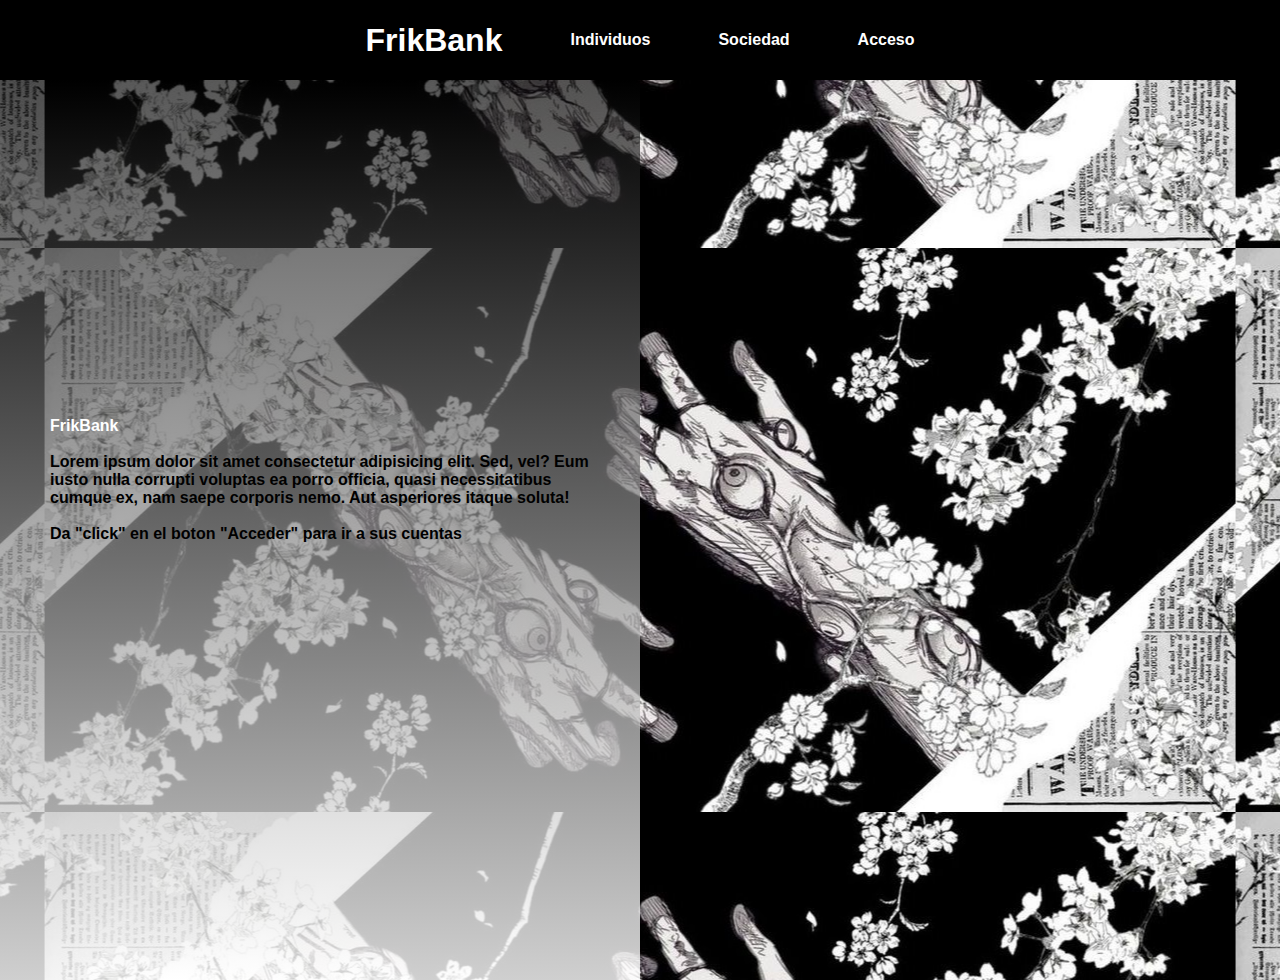
<file: index.html>
<!DOCTYPE html>
<html lang="es en">
<head>
    <title>FrikBank</title>

    <meta charset="UTF-8">
    <meta name="viewport" content="width=device-width, initial-scale=1.0">
    
    <link rel="stylesheet" href="./style/style.css">
</head>
<body>
    <nav class="barNav">
        <ul class="menu">
            <li>
                <a href="#"><h1 id="h1">FrikBank</h1></a>
            </li>
            <li>
                <a href="#" id="ind1">Individuos</a>
            </li>
            <li>
                <a href="#" id="soc1">Sociedad</a>
            </li>
            <li>
                <a href="#" id="acceso">Acceso</a>
            </li>
        </ul>
    </nav>
    <main>
        <section class="forma">
            <div class="l">
                <p class="in"><b style="color: white;">FrikBank</b><br><br>
                    Lorem ipsum dolor sit amet consectetur adipisicing elit. Sed, vel? Eum iusto nulla corrupti voluptas ea porro officia, quasi necessitatibus cumque ex, nam saepe corporis nemo. Aut asperiores itaque soluta!
                 <br><br>Da "click" en el boton "Acceder" para ir a sus cuentas
                </p>
                <p class="ind"><b style="color: white;">Individuos</b><br><br>
                    Lorem ipsum dolor sit amet, consectetur adipisicing elit. Voluptatibus harum, quisquam quasi pariatur earum provident deleniti numquam fuga! Repudiandae ratione itaque nesciunt tempora. Rerum id qui tenetur necessitatibus sit tempore.
                <br><br>Da "click" en el boton "Acceder" para ir a sus cuentas
                </p>
                <p class="soc"><b style="color: white;">Sociedad</b><br><br>
                    Lorem ipsum dolor sit amet consectetur, adipisicing elit. Vitae cum et architecto ex ipsam debitis quae earum necessitatibus dolorum. Eius tempore fuga nam cumque omnis sit aliquid animi, ullam ut!
                <br><br>Da "click" en el boton "Acceder" para ir a sus cuentas
                </p>
                <form id="formulario" action="">
                    <div class="form">
                        <h1>Ingresar</h1>
                        <div class="inp">
                            <input type="text" name="usuario" placeholder="Usuario">
                        </div>
                        <div class="inp">
                            <input type="password" name="contraseña" placeholder="Contraseña">
                        </div>
                        <div class="boton">
                            <button class="btn">Ingresar</button>
                        </div>
                    </div>
                    <div class="nombreUsuarios">
                        <div>
                            <p><b>Usuario:</b> Maria</p>
                            <p><b>Contraseña:</b> 1234</p>
                            <p><b>Usuario:</b> Gera</p>
                            <p><b>Contraseña:</b> 2345</p>
                            <p><b>Usuario:</b> Karla</p>
                            <p><b>Contraseña:</b> 3456</p>
                        </div>
                        <div>
                            <p>Da "click" en el boton "FrikBank" para ir a al inicio</p>
                        </div>
                    </div>
                </form>
            </div>
            <div class="r">
            </div>
        </section>
    </main>


    <script src="./src/db.js"></script>
    <script src="./src/app.js"></script>
    <script src="./src/acceso.js"></script>
</body>
</html>
</file>
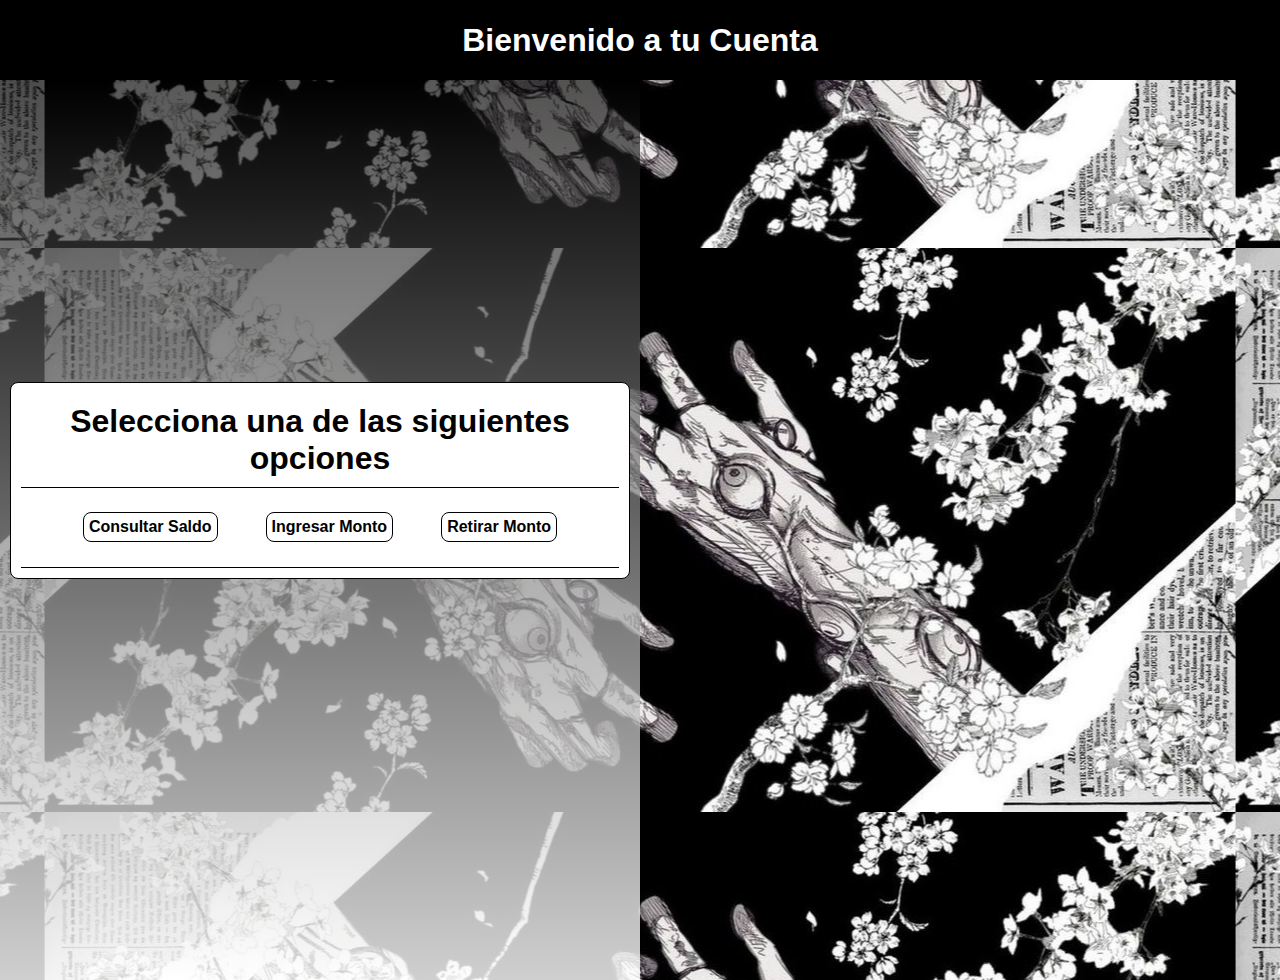
<file: acceso.html>
<!DOCTYPE html>
<html lang="es en">
<head>
    <title>FrikBank</title>

    <meta charset="UTF-8">
    <meta name="viewport" content="width=device-width, initial-scale=1.0">
    
    <link rel="stylesheet" href="./style/style.css">

    <script type="module" src="./src/app.js"></script>
</head>
<body>
    <nav class="barNav">
        <h1>Bienvenido a tu Cuenta</h1>
    </nav>
    <main>
        <section class="forma">
            <div class="l">
                <div class="l-acceso">
                    <div class="container">
                        <div class="title">
                            <h1>Selecciona una de las siguientes opciones</h1>
                        </div>
                        <nav class="barNavAcces"> 
                            <ul class="menuAcces">
                                <li>
                                    <a href="#" id="consulSaldo">Consultar Saldo</a>
                                </li>
                                <li>
                                    <a href="#" id="ingMon">Ingresar Monto</a>
                                </li>
                                <li>
                                    <a href="#" id="retMont">Retirar Monto</a>
                                </li>
                            </ul>
                        </nav>
                        <div class="saldo">
                            <div class="cuentaUser">
                                <p>Tu saldo acutual es de:</p>
                                <p id="saldoActual"></p>
                            </div>
                        </div>
                        <div class="ingresar">
                            <div class="cuentaUser"> 
                                <p>Indica cuanto es la cantidad que desea Ingresar a su cuenta</p>
                                <form id="formIngr">
                                    <input type="number" name="cantidadIngresar" id="ingr">
                                    <input type="button" value="Añadir a su Cuenta" class="btn">
                                </form>
                                <p>Saldo actual: </p>
                                <p id="saldoActualIgr"></p>
                            </div>
                        </div>
                        <div class="retirar">
                            <div class="cuentaUser"> 
                                <p>Indica cuanto es la cantidad que desea Retirar su cuenta</p>
                                <form id="formRetir">
                                    <input type="number" name="cantidadRetirar" id="ret">
                                    <input type="button" value="Retirar de su Cuenta" class="btn">
                                </form>
                                <p>Saldo actual: </p>
                                <p id="saldoActualRet"></p>
                            </div>
                        </div>
                    </div>
                </div>
            </div>
            <div class="r">
            </div>
        </section>
    </main>

    <script src="./src/db.js"></script>
    <script src="./src/app.js"></script>
    <script src="./src/acceso.js"></script>
</body>
</html>
</file>
<file: style/style.css>
*{
    padding: 0;
    border: 0;
    margin: 0;
    box-sizing: border-box;
}
body{
    font-family: "Segoe UI", "Fira Sans", "Droid Sans", "Helvetica Neue", Helvetica;
    font-weight: bold;
}
a{
    text-decoration: none;
    font-weight: 550;
    color: black;
}
/*header*/
.barNav{
    display: flex;
    align-items: center;
    justify-content: center;
    width: 100%;
    padding: 4px 16px;
    height: 80px;
    background-color: black;
    color: white;
}
.menu{
    display: flex;
    align-items: center;
    gap: 3rem;
}
.menu li{
    list-style: none;
    margin: 10px;
}
.menu li a{
    font-weight: 550;
    color: white;
}

/* mine */
.forma{
    display: grid;
    grid-template-columns: 1fr 1fr;
    background: url(./img/f.jpg) center;
    height: 100vh;
}
.l{
    display: flex;
    align-items: center;
    justify-content: center;
    background: linear-gradient(rgba(0, 0, 0, 0.646), rgba(255, 255, 255, 0.811));
}
#formulario{
    display: none;
    background-color: white; 
    border-radius: 8px; 
    border: 1px solid black;
    padding: 40px;
    position: relative;
}
.inp{
    padding: 8px;
    margin: 20px;
    border: 1px solid black;
    border-radius: 5px;
}
input{
    border: none;
    outline: none;
    background-color: inherit;
    font-size: 16px;
    width: 100%;
}
.boton{
    display: flex;
    justify-content: center;
    gap: 1rem;
}
.btn{
    border-radius: 8px;
    border: 1px solid black;
    padding: 5px;
    font-size: 16px;
    
}
.nombreUsuarios{
    font-size: 12px;
}
/* extra */
p{
    margin: auto 50px;
}
.in{
    margin: -100px 50px 0;
}
.ind{
    display: none;
    margin: -100px 50px 0;
}
.soc{
    display: none;
    margin: -100px 50px 0;
}

/*Pagina de Accesos*/
.container{
    background-color: white;
    border: 1px solid black;
    padding: 10px;
    border-radius: 8px;
    margin-top: -100px;
    margin-left: 10px;
    margin-right: 10px;
}
.title h1{
    text-align: center;
    border-bottom: 1px black solid;
    padding: 10px 0;
}

.barNavAcces{
    display: flex;
    align-items: center;
    justify-content: center;
    width: 100%;
    padding: 4px 16px;
    height: 80px;
    color: white;
    border-bottom: 1px black solid;
}

.menuAcces{
    display: flex;
    align-items: center;
    gap: 3rem;
    
}

.barNavAcces li{
    display: flex;
    align-items: center;
    justify-content: center;
    padding: 5px;
    border: 1px solid black;
    border-radius: 8px;
    list-style: none;
}

.cuentaUser{
    display: flex;
    justify-content: center;
    align-items: center;
    flex-direction: column;
    height: 300px;
}
.cuentaUser p{
    padding: 30px;
    margin: 0 50px;
}
#ingr{
    padding: 10px;
    border: 1px black solid;
    border-radius: 8px;
       
}
#ret{
    padding: 10px;
    border: 1px black solid;
    border-radius: 8px;
}

/* extra */
.saldo{
    display: none;
}
.ingresar{
    display: none;
}
.retirar{
    display: none;
}
.cerrar{
    display: none;
}
</file>
